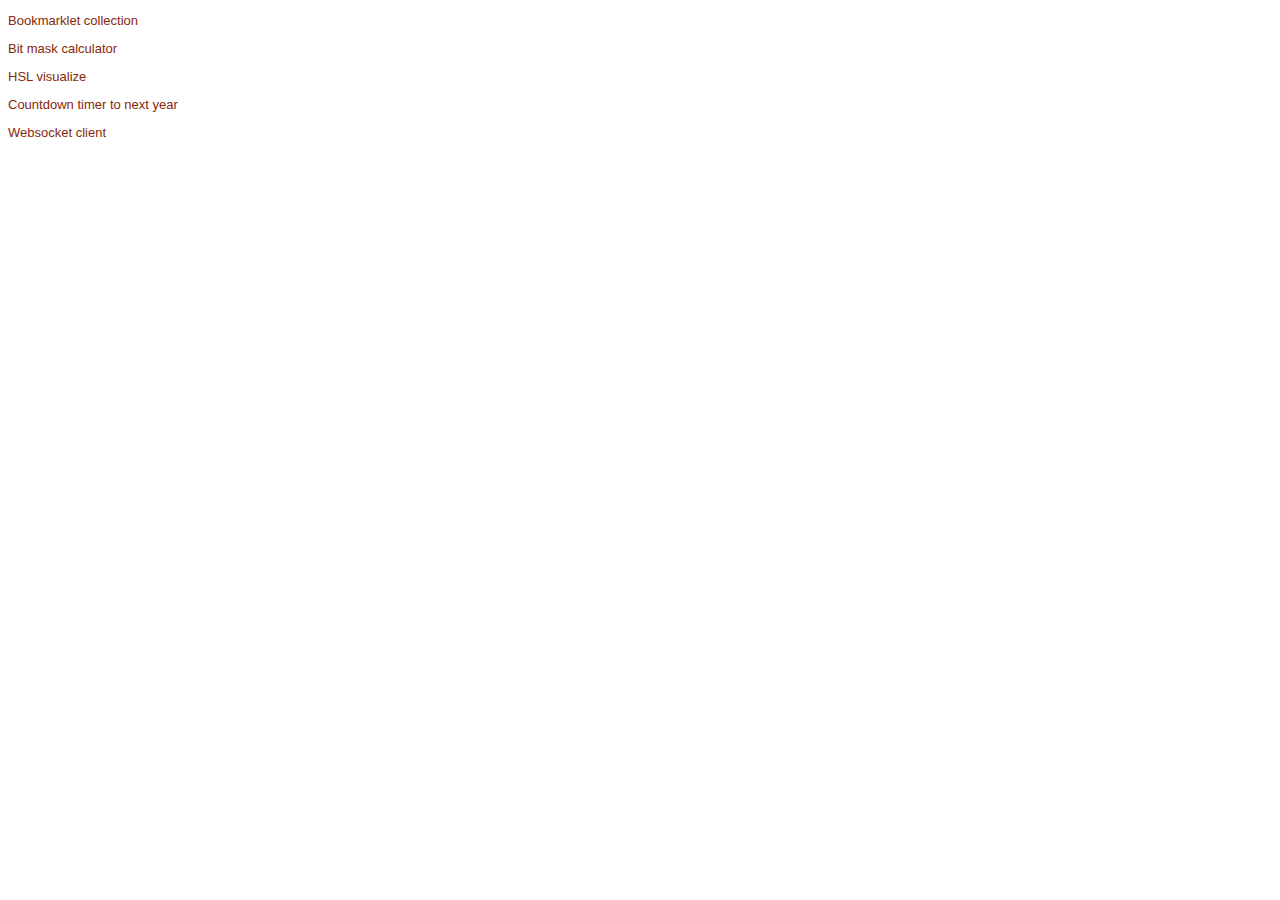
<file: index.html>
<!DOCTYPE html>
<html>
  <head>
    <title>Index</title>
    <meta charset="utf-8">
    <meta name="author" content="CasperX">
    <link href="style.css" rel="stylesheet">
  </head>
  <body>
    <p>
      <a href="bookmarklet.html">Bookmarklet collection</a>
    </p>
    <p>
      <a href="/page/mask-calculator.html">Bit mask calculator</a>
    </p>
    <p>
      <a href="/page/hsl-visualize.htm">HSL visualize</a>
    </p>
    <p>
      <a href="/countdown-nextyear/">Countdown timer to next year</a>
    </p>
    <p>
      <a href="/websocket-client/">Websocket client</a>
    </p>
  </body>
</html>
</file>
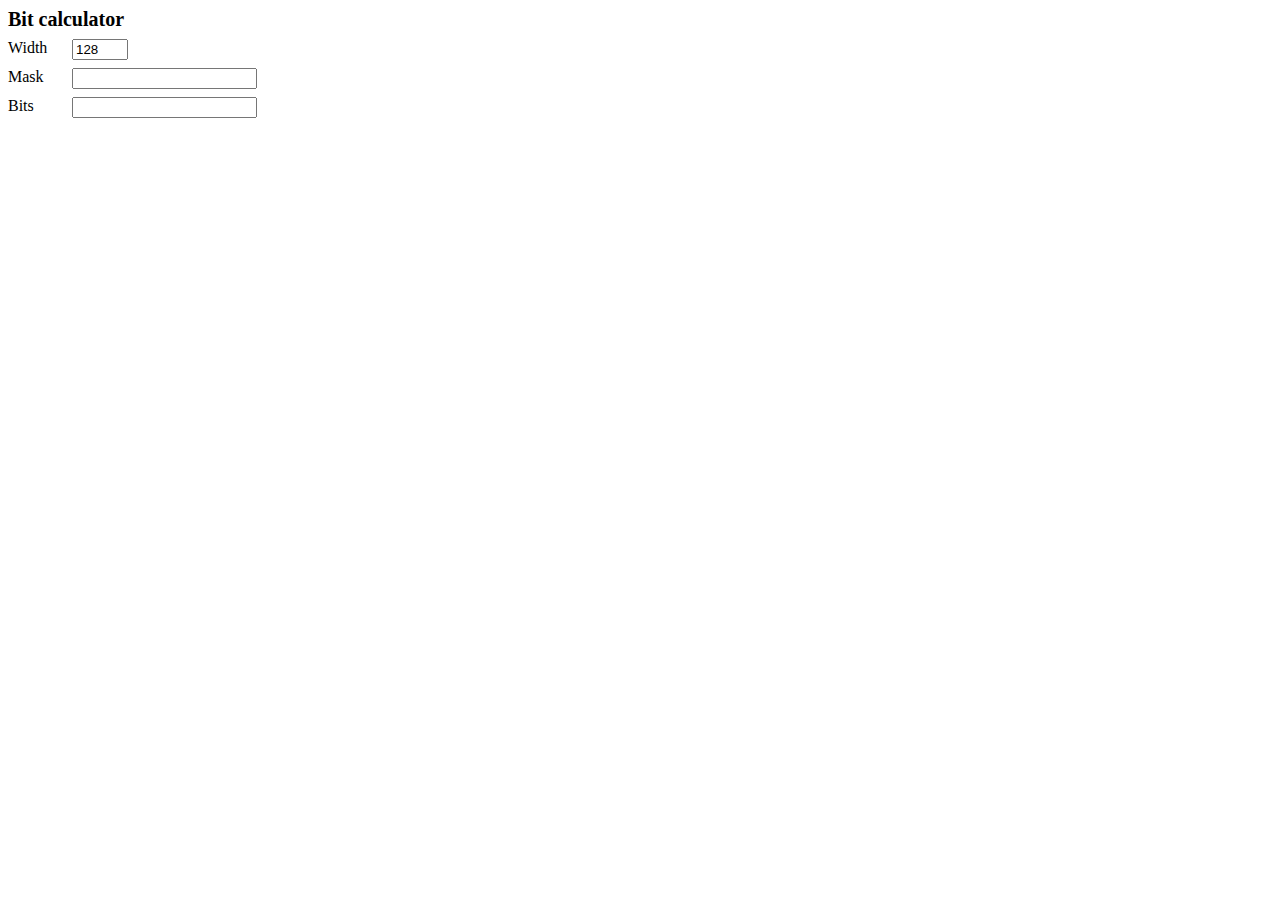
<file: bit-calculator.html>
<!DOCTYPE html>
<html>
  <head>
  <title>Bit calculator</title>
  <meta charset="utf-8">
  <style>
#size {
  width: 3rem;
}

#wrap {
  width: 24rem;
  
  display: flex;
  flex-direction: column;
  row-gap: 0.5rem;
}

.title {
  font-size: 20px;
  font-weight: bold;
}
.row {
  display: flex;
}

.label {
  width: 4rem;
}
    </style>
    <script type="module">
const numText = document.querySelector('#num')
const setText = document.querySelector('#set')
const sizeText = document.querySelector('#size')

const updateSet = () => {
  const num = BigInt(numText.value)
  const size = parseInt(sizeText.value)

  let pos = 0
  let mask = 1n

  const sets = []

  for (;;) {
    // skip bit 0      
    while (
      pos < size && !(num & mask)
    ) {
      pos += 1
      mask <<= 1n
    }

    // limit
    if (pos === size) break

    const start = pos

    // skip bit 1
    do {
      pos += 1
      mask <<= 1n
    }
    while (
      pos < size && (num & mask)
    )

    // end bit is previous bit
    const end = pos - 1

    // add to result
    sets.push(end === start ? `${start}` : `${start} - ${end}`)
  }

  setText.value = sets.join(', ')
}

const updateNum = () => {
  const setsRaw = setText
  	.value
    .split(',')

  let num = 0n

  for (const setRaw of setsRaw) {
  	const [startRaw, endRaw = startRaw] = setRaw.split('-')
    
    const start = BigInt(startRaw)
    const end = BigInt(endRaw) 
    
    const bound = end + 1n
    
    // range
    for (let i = start; i < bound; i += 1n)
    	// accumulate
    	num |= 1n << i
  }

  numText.value = '0x' + num.toString(16)
}

numText.addEventListener('change', updateSet)
setText.addEventListener('change', updateNum)
    </script>
  </head>
  <body>
    <div id="wrap">
      <div class="title">Bit calculator</div>
      <div class="row">
        <span class="label">Width</span> <input type="text" id="size" value="128">
      </div>
      <div class="row">
        <span class="label">Mask</span> <input type="text" id="num">
      </div>
      <div class="row">
        <span class="label">Bits</span> <input type="text" id="set">
      </div>
    </div>
  </body>
</html>
</file>
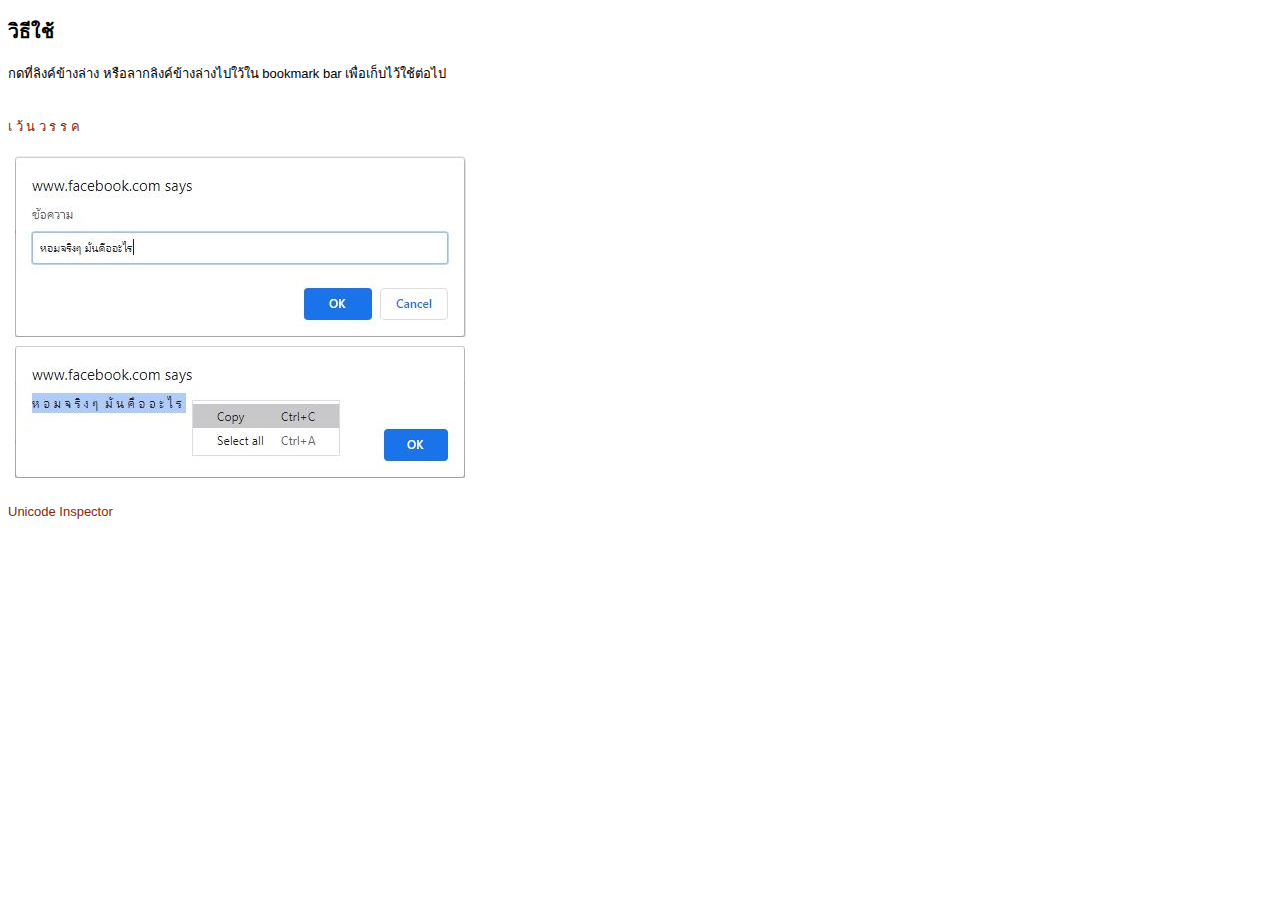
<file: bookmarklet.html>
<!DOCTYPE html>
<html>
  <head>
    <title>Bookmarklet collection</title>
    <meta charset="utf-8">
    <meta name="keywords" content="bookmarklet, hack, javascript">
    <meta name="description" content="Bookmarklet collection.">
    <meta name="author" content="CasperX">
    <link href="style.css" rel="stylesheet">
  </head>
  <body>
    <div style="margin-bottom: 2rem; ">
      <h2>วิธีใช้</h2>
      <p>กดที่ลิงค์ข้างล่าง หรือลากลิงค์ข้างล่างไปใว้ใน bookmark bar เพื่อเก็บไว้ใช้ต่อไป</p>
    </div>
    <p>
      <a href="javascript:(e=>e&&alert(e.replace(/\u0e33/g,'ํา').replace(/([\u0e48-\u0e4b])\u0e4d/g,'ํ$1').replace(/([\x21-\x7e\u0e2f\u0e30\u0e32\u0e40-\u0e46\u0e50-\u0e59]|[\u0e01-\u0e2e][\u0e31\u0e34-\u0e39\u0e47-\u0e4d]*)/g,'$1 ')))(prompt('ข้อความ'));">เ ว้ น ว ร ร ค</a>
    </p>
    <img src="img/spaceit.jpg">
    <p>
      <a href="javascript:(x=>x&&alert(Object.entries([...x].map(x=>x.codePointAt(0).toString(16)).reduce((a,i)=>(a[i]=1+(a[i]||0),a),{})).map(([k,v])=>k+': '+v).join(`%0A`)))(prompt('Input'));">Unicode Inspector</a>
    </p>
  </body>
</html>
</file>
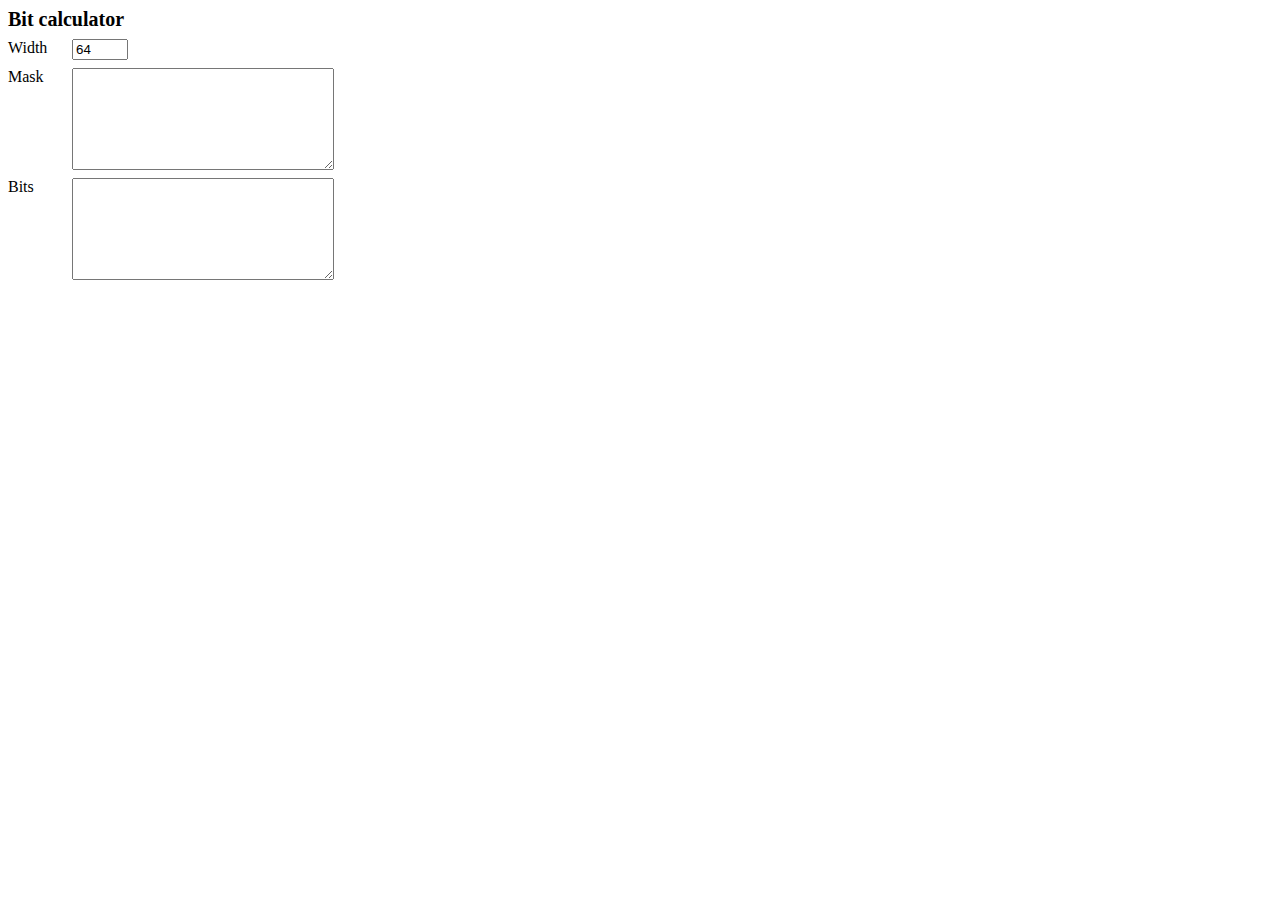
<file: page/bit-calculator.html>
<!DOCTYPE html>
<html>
  <head>
  <title>Bit calculator</title>
  <meta charset="utf-8">
  <style>
html {
  color-scheme: dark light;
}

#wrap {
  display: flex;
  flex-direction: column;
  row-gap: 0.5rem;
}

.row {
  display: flex;
}

.label {
  width: 4rem;
}

.input {
  min-width: 16rem;
  min-height: 6rem;
  resize: vertical;

  font-family: monospace;
}

#title {
  font-size: 20px;
  font-weight: bold;
}

#size {
  width: 3rem;
}
    </style>
    <script type="module">
const numText = document.querySelector('#num')
const setText = document.querySelector('#set')
const sizeText = document.querySelector('#size')

const updateSet = () => {
  const num = BigInt(numText.value)
  const size = parseInt(sizeText.value)

  let pos = 0
  let mask = 1n

  const sets = []

  for (;;) {
    // skip bit 0      
    while (
      pos < size && !(num & mask)
    ) {
      pos += 1
      mask <<= 1n
    }

    // limit
    if (pos === size) break

    const start = pos

    // skip bit 1
    do {
      pos += 1
      mask <<= 1n
    }
    while (
      pos < size && (num & mask)
    )

    // end bit is previous bit
    const end = pos - 1

    // add to result
    sets.push(end === start ? `${start}` : `${start} - ${end}`)
  }

  setText.value = sets.join(', ')
}

const updateNum = () => {
  const setsRaw = setText
    .value
    .split(',')

  let num = 0n

  for (const setRaw of setsRaw) {
    const [startRaw, endRaw = startRaw] = setRaw.split('-')
    
    const start = BigInt(startRaw)
    const end = BigInt(endRaw) 
    
    const bound = end + 1n
    
    // range
    for (let i = start; i < bound; i += 1n)
      // accumulate
      num |= 1n << i
  }

  numText.value = '0x' + num.toString(16)
}

numText.addEventListener('change', updateSet)
setText.addEventListener('change', updateNum)
    </script>
  </head>
  <body>
    <div id="wrap">
      <div id="title">Bit calculator</div>
      <div class="row">
        <span class="label">Width</span>
        <input type="text" id="size" value="64">
      </div>
      <div class="row">
        <span class="label">Mask</span>
        <textarea id="num" class="input" autocomplete="off"></textarea>
      </div>
      <div class="row">
        <span class="label">Bits</span>
        <textarea id="set" class="input" autocomplete="off"></textarea>
      </div>
    </div>
  </body>
</html>
</file>
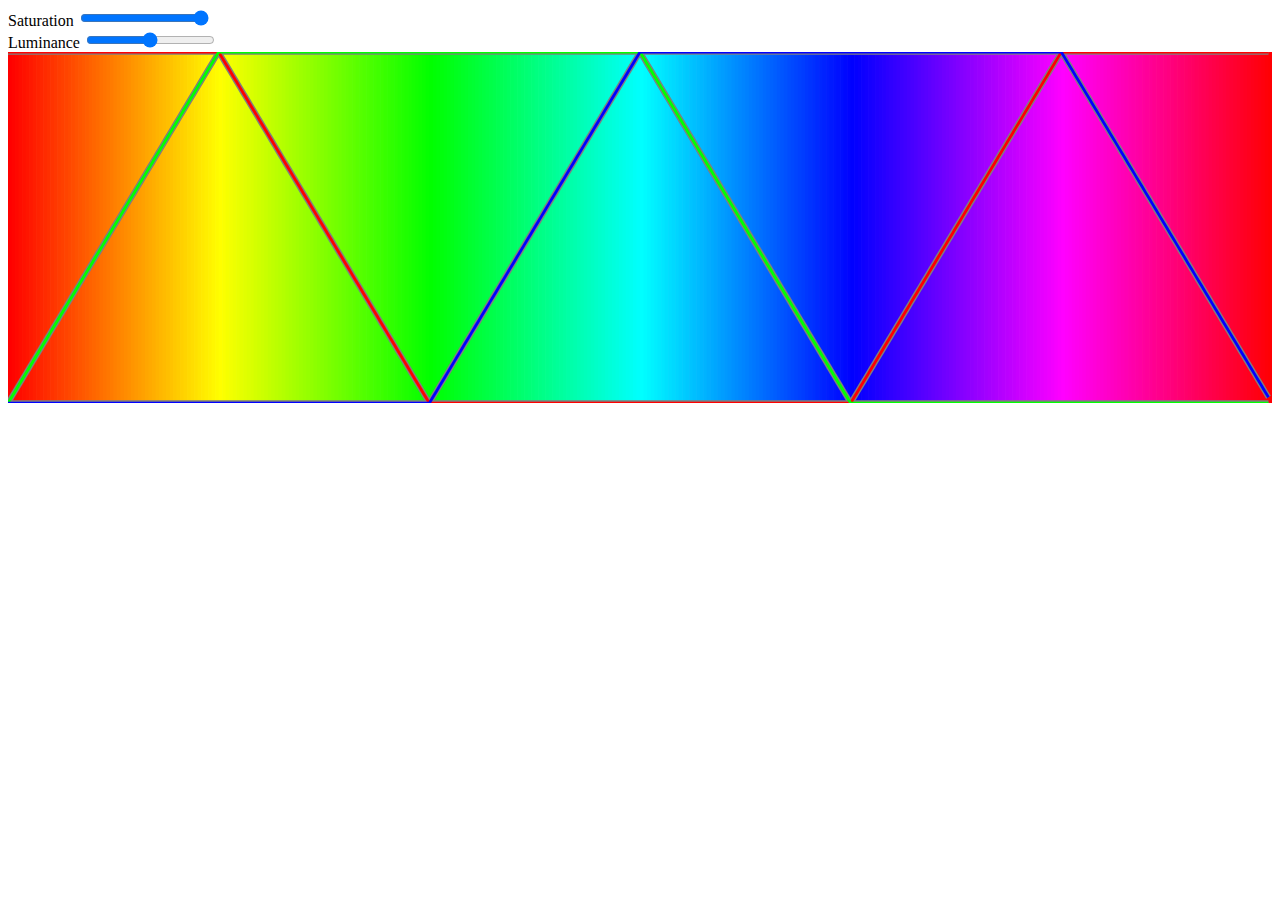
<file: page/hsl-visualize.htm>
<!DOCTYPE html>
<html>
  <head>
  <title>HSL visualize</title>
  <meta charset="utf-8">
  <style>
html {
  color-scheme: dark light;
}

#chart .line, 
#chart .stroke {
  fill: none;
}

#chart rect {
  width: 1.2px;
  height: 100px;
}

#chart .flip {
  transform: translateY(100px) scaleY(-1);
}

#chart .line {
  stroke-width: 0.8px;
}

#chart .red {
  stroke: rgb(255 0 0);
}

#chart .green {
  stroke: rgb(0 255 0);
}

#chart .blue {
  stroke: rgb(0 0 255);
}

#chart .stroke {
  stroke: rgb(127 127 127);
  stroke-width: 1.6px;
}
    </style>
    <script type="module">
const conv = (hue, sat, light) => {
  const chroma = sat * Math.min(light, 1 - light)

  const gen = (off) => {
  	const reg = (off + hue / 30) % 12
    const val = Math.min(reg - 3, 9 - reg)
    const cap = Math.min(Math.max(val, -1), 1)

  	return light - chroma * cap
  }

  return [
    gen(0),
    gen(8),
    gen(4)
  ]
}

const rLine = document.querySelector('#hue-r')
const gLine = document.querySelector('#hue-g')
const bLine = document.querySelector('#hue-b')

const hueParent = document.querySelector('#hues')

const inS = document.querySelector('#in-s')
const inL = document.querySelector('#in-l')

const hueRects = []

for (let h = 0; h < 360; h += 1) {
  const grad = document.createElementNS('http://www.w3.org/2000/svg', 'rect')

  grad.setAttribute('x', `${h}`)
  grad.setAttribute('y', '0')

  hueRects.push(grad)
}

hueParent.append(... hueRects)

const update = () => {
  const
    s = inS.valueAsNumber / 100,
    l = inL.valueAsNumber / 100

  let
    r$ = '',
    g$ = '',
    b$ = ''

  for (let h = 0; h < 360; h += 1) {
    const [r, g, b] = conv(h, s, l)

    r$ += ` ${h} ${r * 100}`
    g$ += ` ${h} ${g * 100}`
    b$ += ` ${h} ${b * 100}`

    hueRects[h].setAttribute('fill', `rgb(${r * 255} ${g * 255} ${b * 255})`)
  }

  rLine.setAttribute('points', r$)
  gLine.setAttribute('points', g$)
  bLine.setAttribute('points', b$)
}

update()

inS.addEventListener('input', update)
inL.addEventListener('input', update)
    </script>
  </head>
  <body>
    <div>
      Saturation <input type="range" min="0" max="100" value="100" id="in-s">
    </div>
    <div>
      Luminance <input type="range" min="0" max="100" value="50" id="in-l">
    </div>

    <svg viewBox="0 0 360 100" id="chart">
      <defs>
        <polyline id="hue-r" />
        <polyline id="hue-g" />
        <polyline id="hue-b" />
      </defs>

      <g id="hues"></g>

      <g class="flip">
        <use xmlns:xlink="http://www.w3.org/1999/xlink" xlink:href="#hue-r" class="stroke"></use>
        <use xmlns:xlink="http://www.w3.org/1999/xlink" xlink:href="#hue-g" class="stroke"></use>
        <use xmlns:xlink="http://www.w3.org/1999/xlink" xlink:href="#hue-b" class="stroke"></use>

        <use xmlns:xlink="http://www.w3.org/1999/xlink" xlink:href="#hue-r" class="line red"></use>
        <use xmlns:xlink="http://www.w3.org/1999/xlink" xlink:href="#hue-g" class="line green"></use>
        <use xmlns:xlink="http://www.w3.org/1999/xlink" xlink:href="#hue-b" class="line blue"></use>
      </g>
    </svg>
  </body>
</html>
</file>
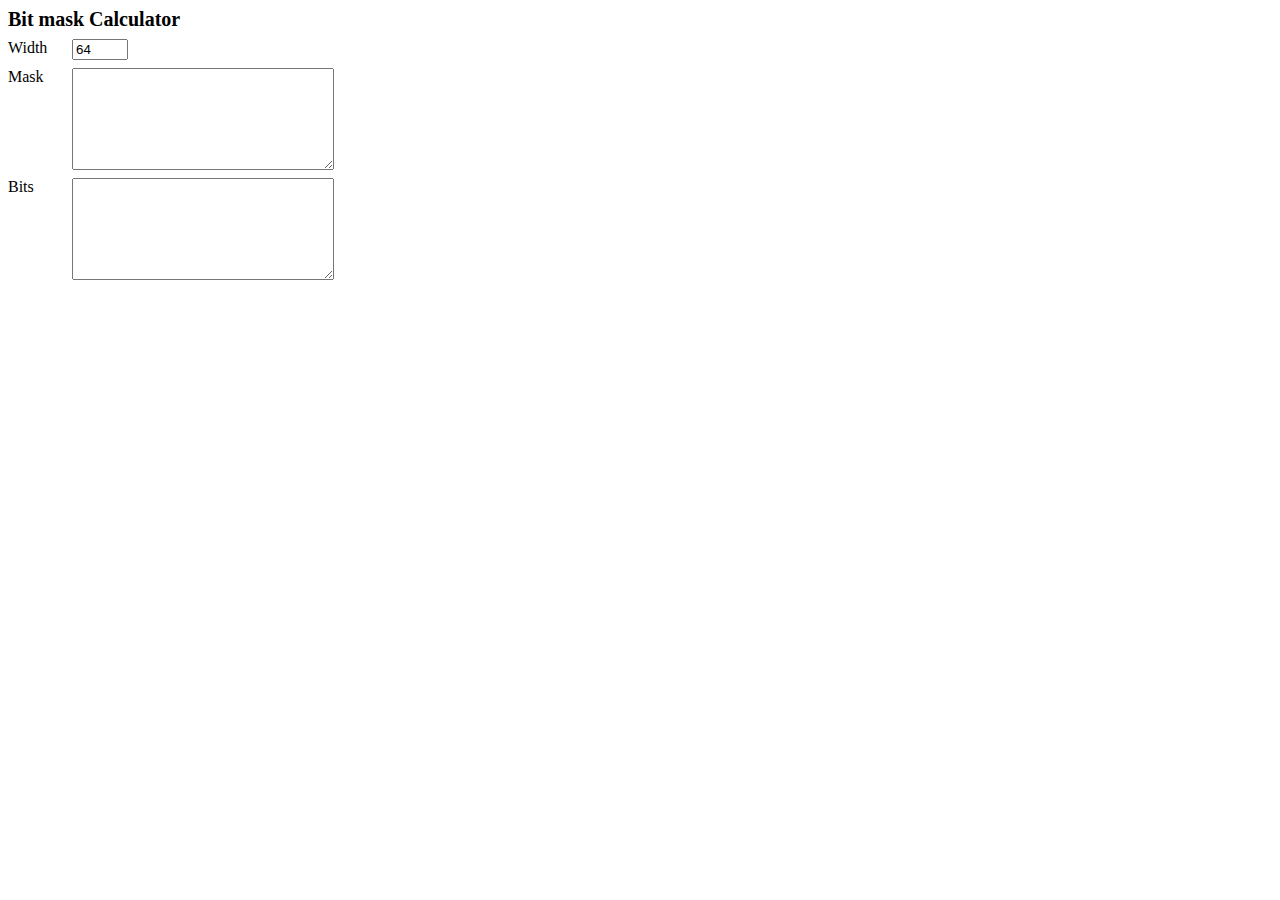
<file: page/mask-calculator.html>
<!DOCTYPE html>
<html>
  <head>
  <title>Bit calculator</title>
  <meta charset="utf-8">
  <style>
html {
  color-scheme: dark light;
}

#wrap {
  display: flex;
  flex-direction: column;
  row-gap: 0.5rem;
}

.row {
  display: flex;
}

.label {
  width: 4rem;
}

.input {
  min-width: 16rem;
  min-height: 6rem;
  resize: vertical;

  font-family: monospace;
}

#title {
  font-size: 20px;
  font-weight: bold;
}

#size {
  width: 3rem;
}
    </style>
    <script type="module">
const numText = document.querySelector('#num')
const setText = document.querySelector('#set')
const sizeText = document.querySelector('#size')

const updateSet = () => {
  const num = BigInt(numText.value)
  const size = parseInt(sizeText.value)

  let pos = 0
  let mask = 1n

  const sets = []

  while (pos < size) {
    // found bit 1
    if (num & mask) {
      // start bit is current bit
      const start = pos

      // skip consecutive bit 1
      do {
        pos += 1
        mask <<= 1n
      }
      while (
        pos < size && (num & mask)
      )

      // end bit is previous bit
      const end = pos - 1

      // add to result
      sets.push(end === start ? `${start}` : `${start} - ${end}`)
    }

    // skip bit 0
    pos += 1
    mask <<= 1n
  }

  setText.value = sets.join(', ')
}

const updateNum = () => {
  const setsRaw = setText
    .value
    .split(',')
  const size = parseInt(sizeText.value)

  let num = 0n

  for (const setRaw of setsRaw) {
    const set = setRaw.trim()

    if (set.length > 0) {
      // split range
      const [startRaw, endRaw = startRaw] = set.split('-')

      let start = parseInt(startRaw)
      let end = parseInt(endRaw) + 1

      // limit width
      if (start > size) start = size
      if (end > size) end = size

      for (let i = start; i < end; i += 1)
        num |= 1n << BigInt(i)
    }
  }

  numText.value = '0x' + num.toString(16)
}

numText.addEventListener('change', updateSet)
setText.addEventListener('change', updateNum)
    </script>
  </head>
  <body>
    <div id="wrap">
      <div id="title">Bit mask Calculator</div>
      <div class="row">
        <span class="label">Width</span>
        <input type="text" id="size" value="64">
      </div>
      <div class="row">
        <span class="label">Mask</span>
        <textarea id="num" class="input" autocomplete="off"></textarea>
      </div>
      <div class="row">
        <span class="label">Bits</span>
        <textarea id="set" class="input" autocomplete="off"></textarea>
      </div>
    </div>
  </body>
</html>
</file>
<file: style.css>
html {
  background-color: white;
  width: 100%;
  height: 100%;
}
body {
    font: 13px sans-serif;
}
a {
 text-decoration: none;
}
a[href]:link {
  color: rgb(136, 40, 11);
}
a[href]:hover {
  color: rgb(255, 60, 0);
}
</file>
